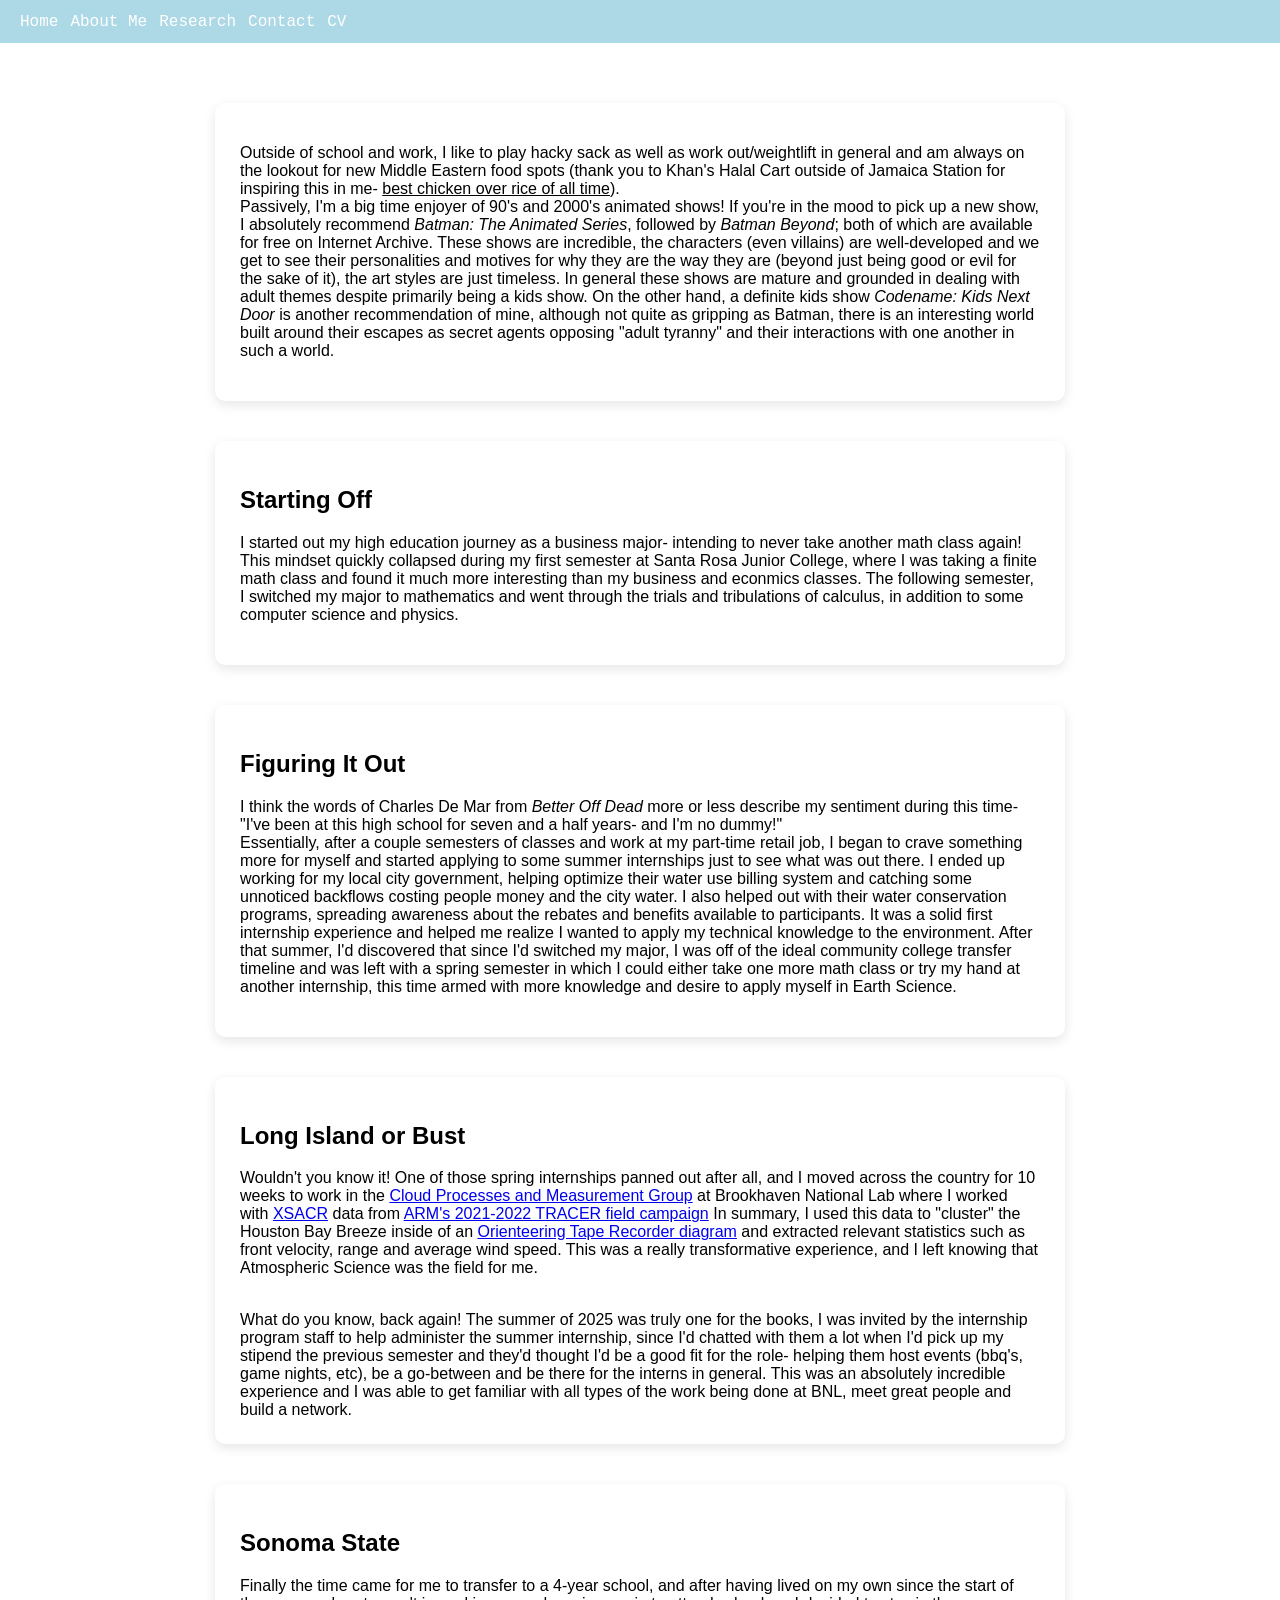
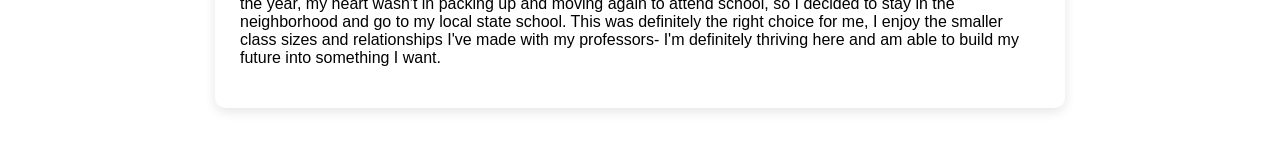
<file: about.html>
<!DOCTYPE html>
<html lang="en">
<head>
    <meta charset="UTF-8">
    <meta name="viewport" content="width=device-width, initial-scale=1.0">
    <title>Matthew Woody</title>
    <link rel="stylesheet" href="css/styles.css">
</head>
<body>

    <nav>
        <ul>
            <li><a href="index.html">Home</a></li>
            <li><a href="about.html">About Me</a></li>
            <li><a href="research.html">Research</a></li>
            <li><a href="contact.html">Contact</a></li>
            <li><a href="cv.pdf">CV</a></li>

        </ul>
    </nav>

<main>

    <div class="container">
       <p>
         Outside of school and work, I like to play hacky sack as well as work out/weightlift in general and am always on the lookout for new Middle Eastern food spots
         (thank you to Khan's Halal Cart outside of Jamaica Station for inspiring this in me- <u>best chicken over rice of all time</u>).
         <br>
         Passively, I'm a big time enjoyer of 90's and 2000's animated shows! If you're in the mood to pick up a new show, I absolutely recommend 
         <i>Batman: The Animated Series</i>, followed by <i>Batman Beyond</i>; both of which are available for free on Internet Archive. These shows are incredible,
         the characters (even villains) are well-developed and we get to see their personalities and motives for why they are the way they are (beyond just being good or evil for the sake of it), 
         the art styles are just timeless. In general these shows are mature and grounded in dealing with adult themes despite primarily being a kids show.
         On the other hand, a definite kids show <i>Codename: Kids Next Door</i> is another recommendation of mine, although not quite as gripping as Batman, there is an interesting world built
         around their escapes as secret agents opposing "adult tyranny" and their interactions with one another in such a world.
       </p>
    </div>
 
    <div class="container">
        <h2>Starting Off</h2>
        <p>I started out my high education journey as a business major- intending to never take another math class again!
        This mindset quickly collapsed during my first semester at Santa Rosa Junior College, where I was taking a finite math class and found it much more interesting than my business and econmics classes.
        The following semester, I switched my major to mathematics and went through the trials and tribulations of calculus, in addition to some computer science and physics.</p>
    </div>
    <div class="container">
        <h2>Figuring It Out</h2>
        <p>I think the words of Charles De Mar from <i>Better Off Dead</i> more or less describe my sentiment during this time- "I've been at this high school for seven and a half years- and I'm no dummy!" <br>
            Essentially, after a couple semesters of classes and work at my part-time retail job, 
            I began to crave something more for myself and started applying to some summer internships just to see what was out there. I ended up working for my local city government, helping optimize their water use billing system and catching some unnoticed backflows costing
        people money and the city water. I also helped out with their water conservation programs, spreading awareness about the rebates and benefits available to participants. It was a solid first internship experience and helped me realize I wanted to apply my technical knowledge to the environment. After that summer,
        I'd discovered that since I'd switched my major, I was off of the ideal community college transfer timeline and was left with a spring semester in which I could either take one more math class or try my hand at another internship, this time armed with more knowledge and desire to apply myself in Earth Science.</p>
    </div>
    <div class="container">
        <h2>Long Island or Bust</h2>
        <p>Wouldn't you know it! One of those spring internships panned out after all, and I moved across the country for 10 weeks to work in the <a href="https://www.bnl.gov/envsci/cloud/"target="_blank" rel="noopener noreferrer">
        Cloud Processes and Measurement Group</a> at Brookhaven National Lab where I worked with <a href="https://armgov.svcs.arm.gov/capabilities/instruments/xsacr"target="_blank" rel="noopener noreferrer">XSACR</a> data from <a href="https://armgov.svcs.arm.gov/research/campaigns/amf2021tracer"target="_blank" rel="noopener noreferrer">ARM's 2021-2022 TRACER field campaign</a>
        In summary, I used this data to "cluster" the Houston Bay Breeze inside of an <a href="https://asr.science.energy.gov/meetings/stm/posters/pdf/2023/P003156.pdf"target="_blank" rel="noopener noreferrer">Orienteering Tape Recorder diagram</a> 
        and extracted relevant statistics such as front velocity, range and average wind speed.
        This was a really transformative experience, and I left knowing that Atmospheric Science was the field for me.</p>
        <br>
        What do you know, back again! The summer of 2025 was truly one for the books, I was invited by the internship program staff to help administer the summer internship, since I'd chatted with them a lot when I'd pick up my stipend the previous semester and they'd thought I'd be a good fit for the role- helping them host events (bbq's, game nights, etc),
        be a go-between and be there for the interns in general. This was an absolutely incredible experience and I was able to get familiar with all types of the work being done at BNL, meet great people and build a network.
    </div>
    <div class="container">
        <h2>Sonoma State</h2>
        <p>Finally the time came for me to transfer to a 4-year school, and after having lived on my own since the start of the year, my heart wasn't in packing up and moving again to attend school, so I decided to stay in the neighborhood and go to my local state school. This was definitely the right choice for me, I enjoy
        the smaller class sizes and relationships I've made with my professors- I'm definitely thriving here and am able to build my future into something I want.</p>
    </div>
    <!-- <img src="images/street meat.jpg" alt="Profile Picture" width="200"> -->

</main>

</body>
</html>
</file>
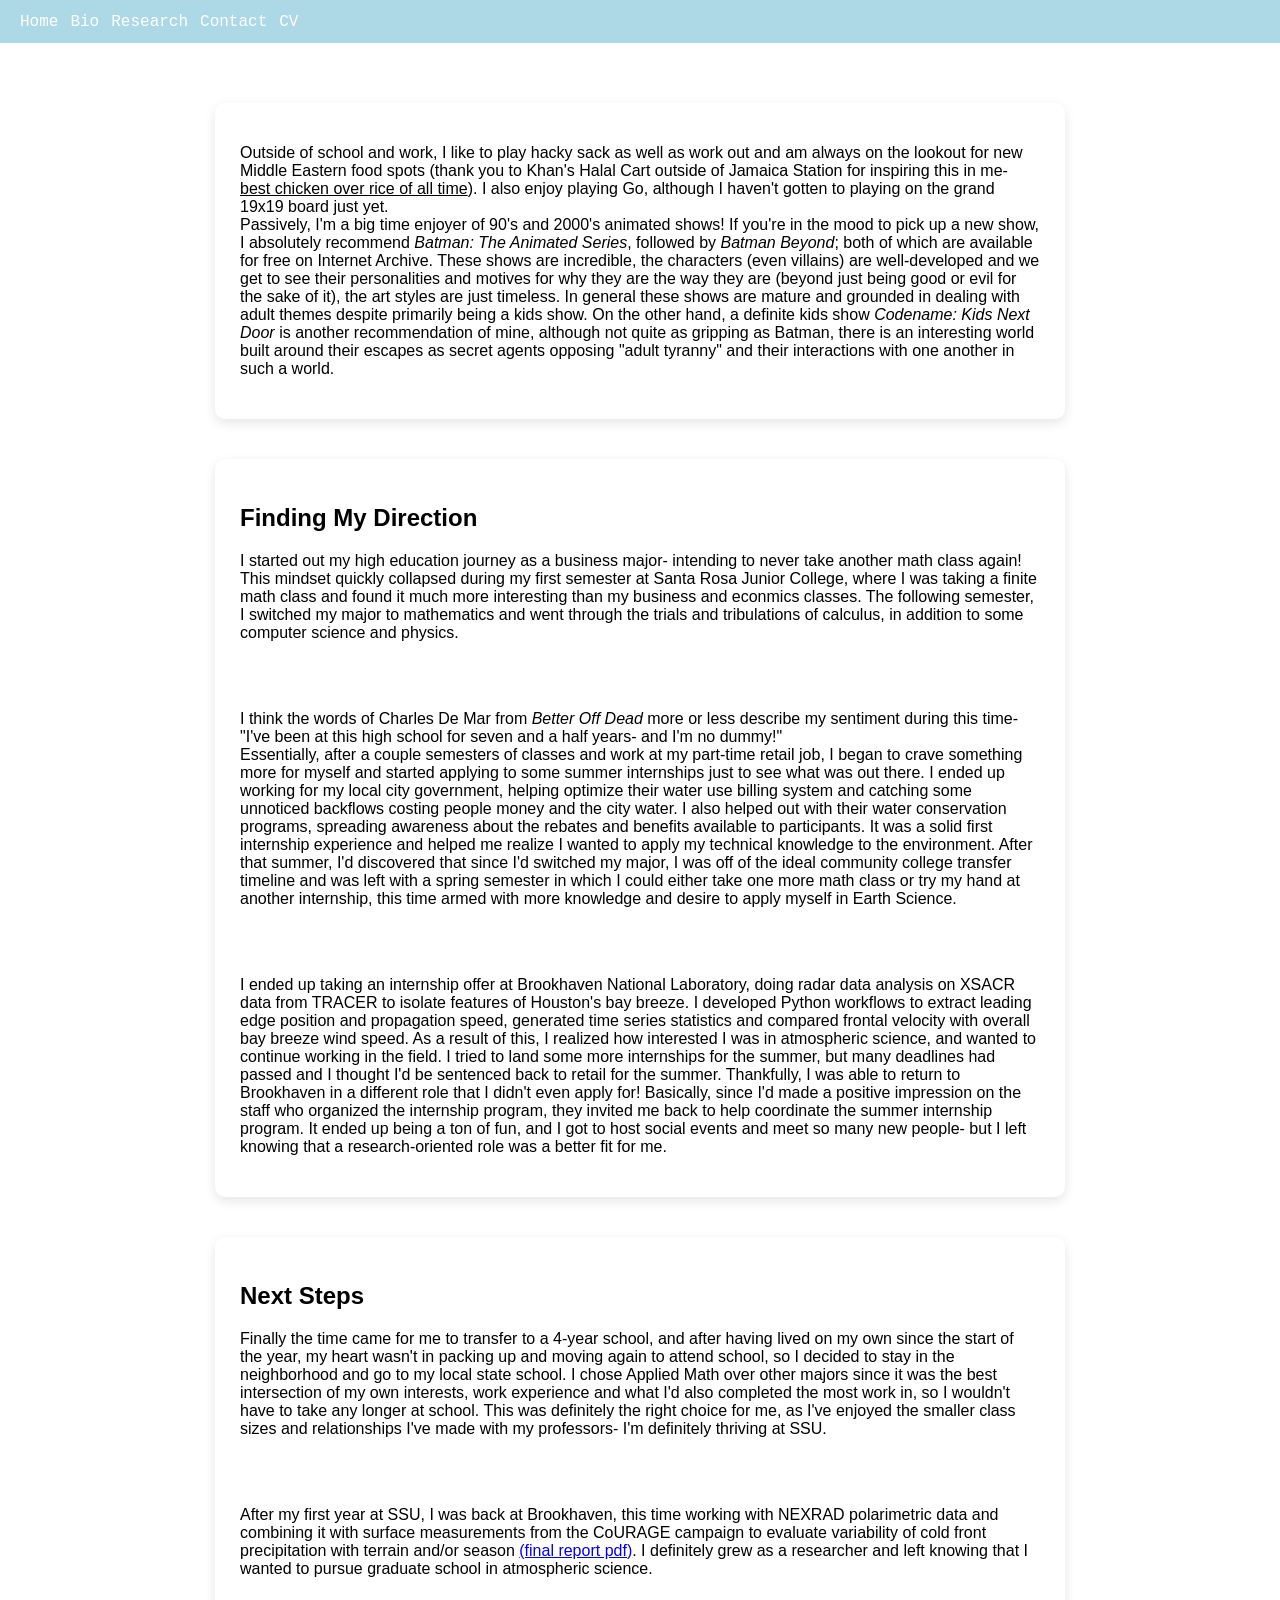
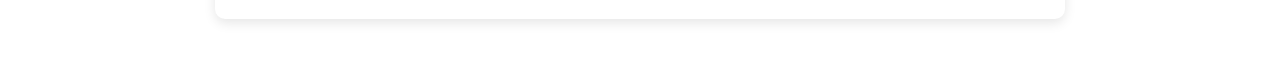
<file: bio.html>
<!DOCTYPE html>
<html lang="en">
<head>
    <meta charset="UTF-8">
    <meta name="viewport" content="width=device-width, initial-scale=1.0">
    <title>Matthew Woody</title>
    <link rel="stylesheet" href="css/styles.css">
</head>
<body>

    <nav>
        <ul>
            <li><a href="index.html">Home</a></li>
            <li><a href="bio.html">Bio</a></li>
            <li><a href="research.html">Research</a></li>
            <li><a href="contact.html">Contact</a></li>
            <li><a href="cv.pdf">CV</a></li>

        </ul>
    </nav>

<main>

    <div class="container">
       <p>
         Outside of school and work, I like to play hacky sack as well as work out and am always on the lookout for new Middle Eastern food spots
         (thank you to Khan's Halal Cart outside of Jamaica Station for inspiring this in me- <u>best chicken over rice of all time</u>). I also enjoy playing Go, 
         although I haven't gotten to playing on the grand 19x19 board just yet.
         <br>
         Passively, I'm a big time enjoyer of 90's and 2000's animated shows! If you're in the mood to pick up a new show, I absolutely recommend 
         <i>Batman: The Animated Series</i>, followed by <i>Batman Beyond</i>; both of which are available for free on Internet Archive. These shows are incredible,
         the characters (even villains) are well-developed and we get to see their personalities and motives for why they are the way they are (beyond just being good or evil for the sake of it), 
         the art styles are just timeless. In general these shows are mature and grounded in dealing with adult themes despite primarily being a kids show.
         On the other hand, a definite kids show <i>Codename: Kids Next Door</i> is another recommendation of mine, although not quite as gripping as Batman, there is an interesting world built
         around their escapes as secret agents opposing "adult tyranny" and their interactions with one another in such a world.
       </p>
    </div>
 
    <div class="container">
        <h2>Finding My Direction</h2>
        <p>I started out my high education journey as a business major- intending to never take another math class again!
        This mindset quickly collapsed during my first semester at Santa Rosa Junior College, where I was taking a finite math class and found it much more interesting than my business and econmics classes.
        The following semester, I switched my major to mathematics and went through the trials and tribulations of calculus, in addition to some computer science and physics.</p>
     <br><br>
        <p>I think the words of Charles De Mar from <i>Better Off Dead</i> more or less describe my sentiment during this time- "I've been at this high school for seven and a half years- and I'm no dummy!" <br>
            Essentially, after a couple semesters of classes and work at my part-time retail job, 
            I began to crave something more for myself and started applying to some summer internships just to see what was out there. I ended up working for my local city government, helping optimize their water use billing system and catching some unnoticed backflows costing
        people money and the city water. I also helped out with their water conservation programs, spreading awareness about the rebates and benefits available to participants. It was a solid first internship experience and helped me realize I wanted to apply my technical knowledge to the environment. After that summer,
        I'd discovered that since I'd switched my major, I was off of the ideal community college transfer timeline and was left with a spring semester in which I could either take one more math class or try my hand at another internship, this time armed with more knowledge and desire to apply myself in Earth Science.</p>
     <br><br>
        <p>I ended up taking an internship offer at Brookhaven National Laboratory, doing radar data analysis on XSACR data from TRACER to isolate features of Houston's bay breeze.
         I developed Python workflows to extract leading edge position and propagation speed, generated time series statistics and compared frontal velocity with overall bay breeze wind speed. As a result of this, I realized how interested I was in atmospheric science, and wanted to continue working in the field.
         I tried to land some more internships for the summer, but many deadlines had passed and I thought I'd be sentenced back to retail for the summer. Thankfully, I was able to return to Brookhaven in a different role that I didn't even apply for!
         Basically, since I'd made a positive impression on the staff who organized the internship program, they invited me back to help coordinate the summer internship program. It ended up being a ton of fun, and I got to host social events and meet so many new people- but I left knowing that a research-oriented role
         was a better fit for me.
        </p>
    </div>
    <div class="container">
        <h2>Next Steps</h2>
        <p>Finally the time came for me to transfer to a 4-year school, and after having lived on my own since the start of the year, my heart wasn't in packing up and moving again to attend school, so I decided to stay in the neighborhood and go to my local state school. I chose Applied Math over other majors since
         it was the best intersection of my own interests, work experience and what I'd also completed the most work in, so I wouldn't have to take any longer at school.
         This was definitely the right choice for me, as I've enjoyed the smaller class sizes and relationships I've made with my professors- I'm definitely thriving at SSU.</p>
         <br><br>
        <p>
         After my first year at SSU, I was back at Brookhaven, this time working with NEXRAD polarimetric data and combining it with surface measurements from the CoURAGE campaign
         to evaluate variability of cold front precipitation with terrain and/or season <a href="Tracking_Cold_Front_Precipitation_in_the_CoURAGE_Domain_final.pdf">(final report pdf)</a>. I definitely grew as a researcher and left knowing that I wanted to pursue graduate school in atmospheric science.
         
        </p>
    </div>
    <!-- <img src="images/street meat.jpg" alt="Profile Picture" width="200"> -->

</main>

</body>
</html>
</file>
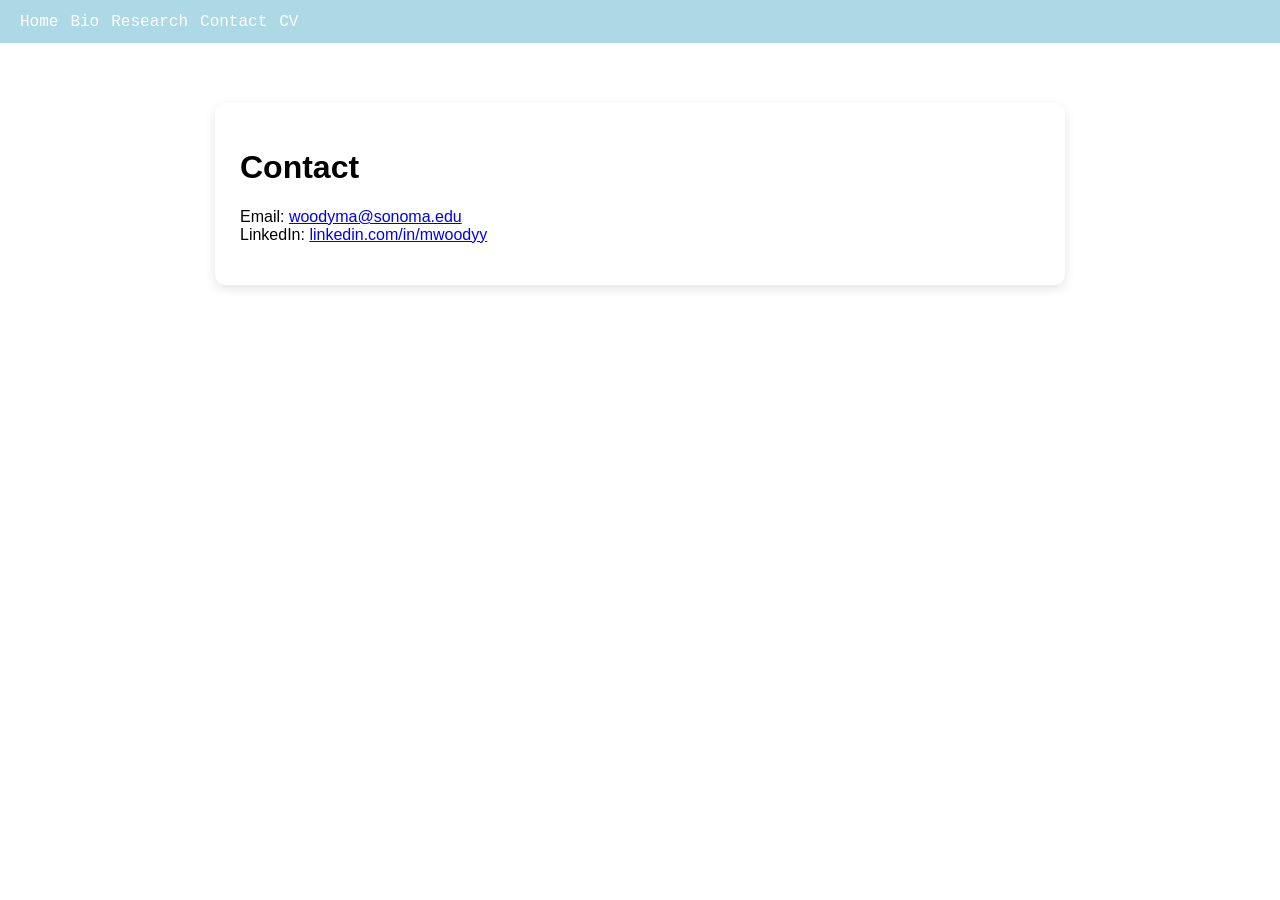
<file: contact.html>
<!DOCTYPE html>
<html lang="en">
<head>
    <meta charset="UTF-8">
    <meta name="viewport" content="width=device-width, initial-scale=1.0">
    <title>Matthew Woody</title>
    <link rel="stylesheet" href="css/styles.css">
</head>
<body>

    <nav>
        <ul>
            <li><a href="index.html">Home</a></li>
            <li><a href="bio.html">Bio</a></li>
            <li><a href="research.html">Research</a></li>
            <li><a href="contact.html">Contact</a></li>
            <li><a href="cv.pdf">CV</a></li>

        </ul>
    </nav>

    <main>
        <div class="container">
          <h1>Contact</h1>
            <p font-size="500%">Email: <a href="mailto:woodyma@sonoma.edu">woodyma@sonoma.edu</a><br>
            LinkedIn: <a href="https://www.linkedin.com/in/mwoodyy/" target="_blank">linkedin.com/in/mwoodyy</a></p>
        </div>
    </main>

</body>
</html>
</file>
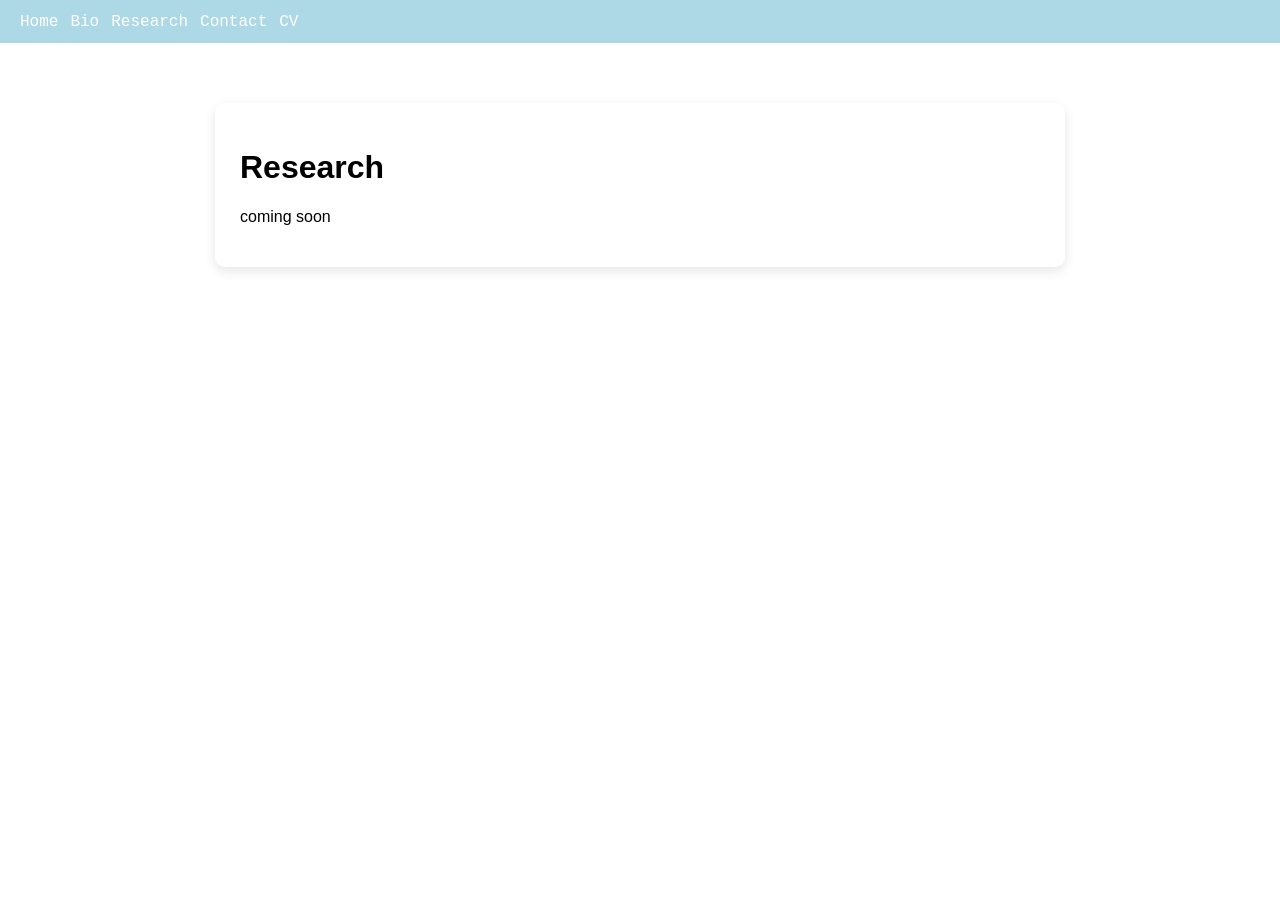
<file: research.html>
<!DOCTYPE html>
<html lang="en">
<head>
    <meta charset="UTF-8">
    <meta name="viewport" content="width=device-width, initial-scale=1.0">
    <title>Matthew Woody</title>
    <link rel="stylesheet" href="css/styles.css">
</head>
<body>

    <nav>
        <ul>
            <li><a href="index.html">Home</a></li>
            <li><a href="bio.html">Bio</a></li>
            <li><a href="research.html">Research</a></li>
            <li><a href="contact.html">Contact</a></li>
            <li><a href="cv.pdf">CV</a></li>

        </ul>
    </nav>

    <main>

        <div class="container">
            <h1>Research</h1>
              <p>coming soon</p>
        </div>
    
    </main>

</body>
</html>
</file>
<file: css/styles.css>
body {
    font-family: Arial, Helvetica, sans-serif;
    margin: 0;
    padding: 0;
}

nav {
    background-color: lightblue;
    padding: 12px 20px;
}

nav ul {
    list-style: none;
    display: flex;
    gap: 12px;
    margin: 0;
    padding: 0;
    align-items: center;
}

nav a {
    color: white;
    text-decoration: none;
    font-family: "Monaco", "Courier New", monospace;
}

nav a:hover {
    text-decoration: underline;
}


main {
    padding: 20px;
}

.container {
    max-width: 800px;
    margin: 40px auto;
    padding: 25px;
    background-color: #ffffff;
    border-radius: 10px;
    box-shadow: 0 4px 12px rgba(0, 0, 0, 0.1);
}

.centered-figure {
    width: fit-content;
    margin: 20px auto;
    text-align: center;
}

/* doesnt work for whatever reason (fix later) */
.center-text {
    text-align: center;
}
</file>
